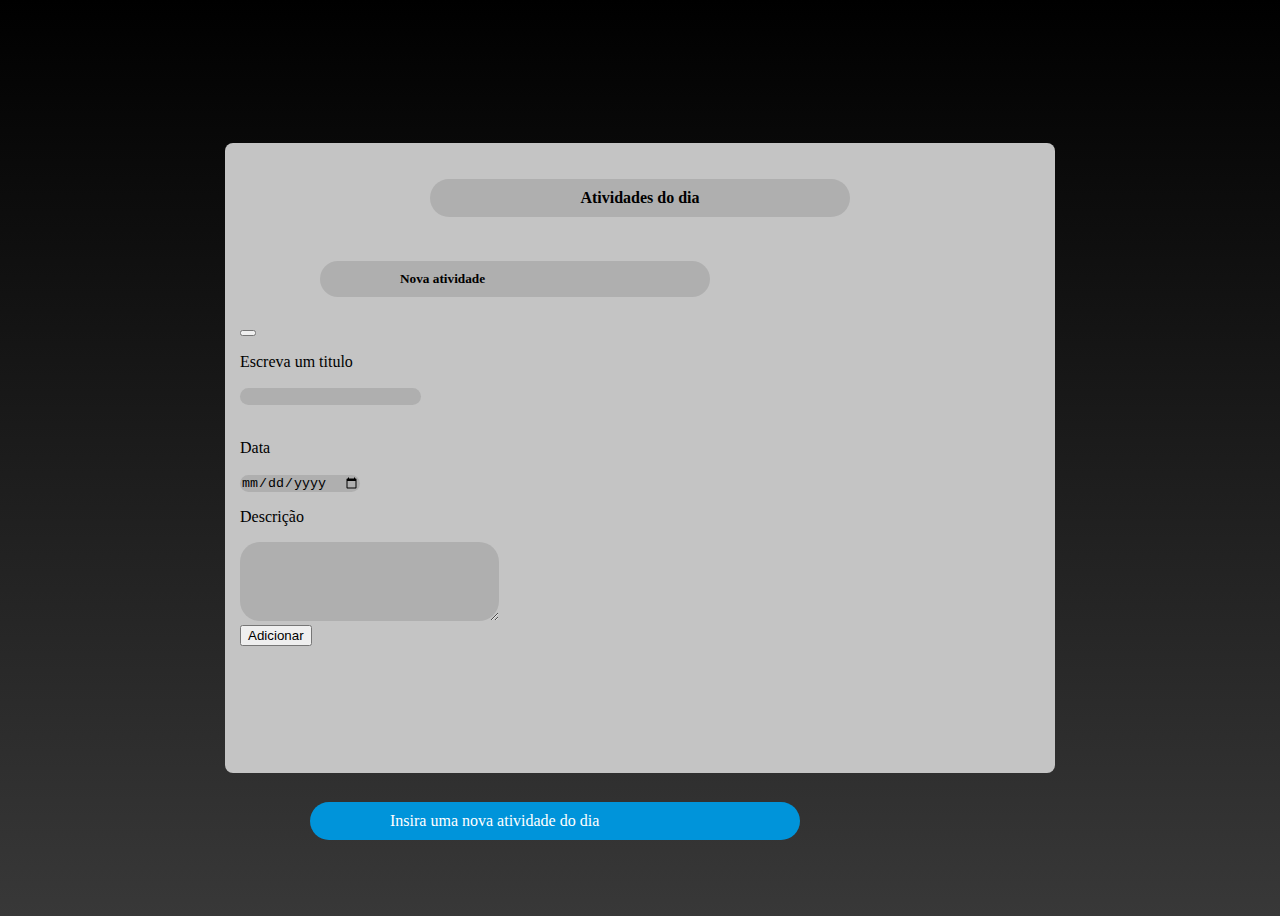
<file: html/index.htm>
<!DOCTYPE html>
<html lang="pt-br">
<head>
    <meta charset="UTF-8">
    <meta http-equiv="X-UA-Compatible" content="IE=edge">
    <meta name="viewport" content="width=device-width, initial-scale=1.0">
    <title>Agenda</title>

    <link href="https://cdn.jsdelivr.net/npm/bootstrap@5.1.3/dist/css/bootstrap.min.css" rel="stylesheet"
    integrity="sha384-1BmE4kWBq78iYhFldvKuhfTAU6auU8tT94WrHftjDbrCEXSU1oBoqyl2QvZ6jIW3" crossorigin="anonymous">
    <link rel="stylesheet" href="https://cdnjs.cloudflare.com/ajax/libs/font-awesome/5.15.4/css/all.min.css" />
    <link rel="stylesheet" href="../css/index.css">
</head>
<body>
    <div class="app">
        <h4 class="mb-3">Atividades do dia</h4>
        
        <div id="tasks">
    
        </div>
    
        <!-- Modal -->
        <form class="modal fade" id="form" tabindex="-1" aria-labelledby="exampleModalLabel" aria-hidden="true">
          <div class="modal-dialog">
            <div class="modal-content">
              <div class="modal-header">
                <h5 class="modal-title" id="exampleModalLabel">Nova atividade</h5>
                <button type="button" class="btn-close" data-bs-dismiss="modal" aria-label="Close"></button>
              </div>
              <div class="modal-body">
                <p>Escreva um titulo</p>
                <input type="text" class="form-control" name="" id="textInput">
                <div id="msg"></div>
                <br>
                <p>Data</p>
                <input type="date" class="form-control" name="" id="dateInput">
                <br>
                <p>Descrição</p>
                <textarea name="" class="form-control" id="textarea" cols="30" rows="5"></textarea>
              </div>
              <div class="modal-footer">
                <button type="submit" id="add" class="btn btn-primary">Adicionar</button>
              </div>
            </div>
          </div>
        </form>
        
        <div id="addNew" data-bs-toggle="modal" data-bs-target="#form">
            <span>Insira uma nova atividade do dia</span>
        </div>
       
      </div>
</body>

<script src="../js/scripts.js"></script>
<script src="https://cdn.jsdelivr.net/npm/bootstrap@5.1.3/dist/js/bootstrap.bundle.min.js"
  integrity="sha384-ka7Sk0Gln4gmtz2MlQnikT1wXgYsOg+OMhuP+IlRH9sENBO0LRn5q+8nbTov4+1p" crossorigin="anonymous"></script>

</html>
</file>
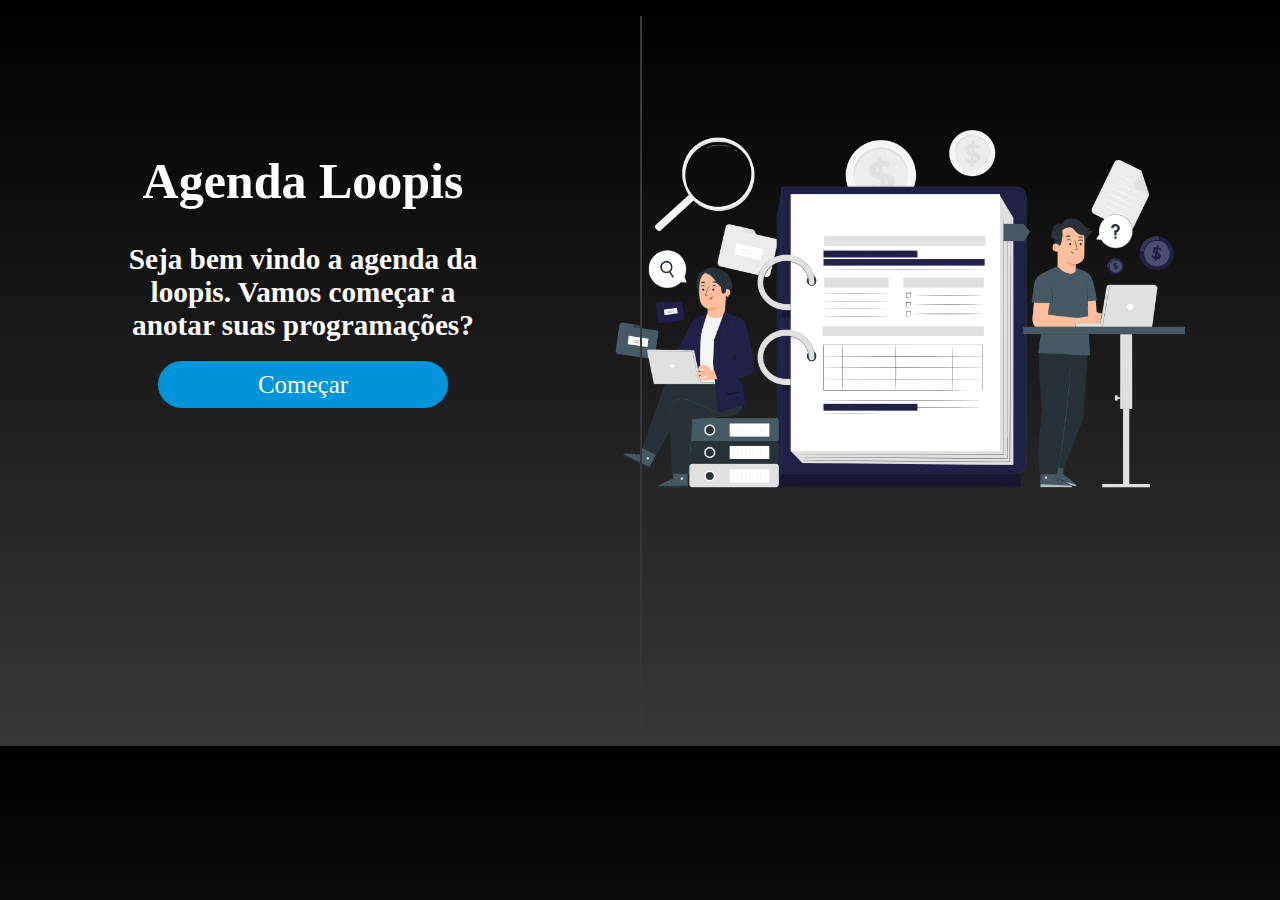
<file: html/main.html>
<!DOCTYPE html>
<html lang="pt-br">
<head>
    <meta charset="UTF-8">
    <meta http-equiv="X-UA-Compatible" content="IE=edge">
    <meta name="viewport" content="width=device-width, initial-scale=1.0">
    <title>Agenda</title>

    <link rel="stylesheet" href="../css/main.css">

</head>
<body>
    <div class="main">
        <div class="text">
            <h1>Agenda Loopis</h1>
            <h3>Seja bem vindo a agenda da loopis. Vamos começar a anotar suas programações?</h3>
            <a href="index.htm" class="home-button">Começar</a>
        </div>
        <hr class="line">
        <div class="image">
            <img src="../css/ilustração.png" alt="Ilustração">
        </div>
        
    </div>
</body>
</html>
</file>
<file: css/index.css>
body {
    background-image: linear-gradient(#000000, #383838);
    display: flex;
    justify-content: center;
    align-items: center;
    height: 100vh;
  }

  .app {
    background-color: #C4C4C4;
    width: 800px;
    height: 600px;
    border-radius: 8px;
    padding: 15px;
    overflow-y: scroll;
  }

  h4 {
    background-color: #AFAFAF;
    padding: 10px 10px;
    border-radius: 75px;
    width: 400px;
    margin-left: 190px;
    text-align: center;
  }
  
  .app::-webkit-scrollbar {
    width: 0 !important;
  }

  #addNew {
  /*   justify-content: space-between; */
    background-color: #0094da;
    padding: 10px 10px;
    padding-left: 80px;
    border-radius: 75px;
    width: 400px;
    margin-left: 190px;
    margin-top: 30px;
    position: fixed;
    bottom: 60px;
    right: 480px;
    color: white;
  }

  #addNew:hover {
    cursor: pointer;
    background-image: linear-gradient(#0a95ff, #26348c);
    color: white;
    border: solid #0a95ff;
  }

  #tasks {
    display: grid;
    grid-template-columns: 1fr;
    gap: 14px;
  }
  
  #tasks div{
    background-color: #AFAFAF;
    border-radius: 10px;
    padding: 5px;
    display: grid;
    gap: 4px;
  }

  #tasks div .options {
    justify-self: right;
    display: flex;
    padding-right: 10px;
    padding-bottom: 10px;
    gap: 20px;
  }
  
  #tasks div .options i {
    cursor: pointer;
  }
  
  .modal .modal-content{
    background: #C4C4C4;
  }
  .form-control{
    background-color: #AFAFAF;
    border: none;
    border-radius: 20px;
  }
  .modal-title{
    background-color: #AFAFAF;
    padding: 10px 10px;
    padding-left: 80px;
    border-radius: 75px;
    width: 300px;
    margin-left: 80px;
  }
  #msg {
    color: red;
  }
</file>
<file: css/main.css>
body{
    background-image: linear-gradient(#000000, #383838);
    height: 730px;
    overflow: hidden;
}

.main .text{
    float: left;
    font-size: 25px;
    text-align: center;
    color: white;
    float:left;
    width: 350px;
    margin:100px;
    padding:10px 20px; 
}

.line {
    padding: 1px;
    height: 710px;
    position: absolute;
    left: 50%;
    background: #383838; 
    border: none;
}

.main .image img{
    width: 600px;
    float: right;
    margin-right: 70px;  
}

a{
    padding: 10px 100px;
    background: #0094da;
    color: white;
    border-radius: 75px;
    text-decoration: none; 
    text-align: center;
}

.home-button:hover {
    background-image: linear-gradient(#0a95ff, #26348c);
    color: white;
    border: solid #0a95ff;
}
</file>
